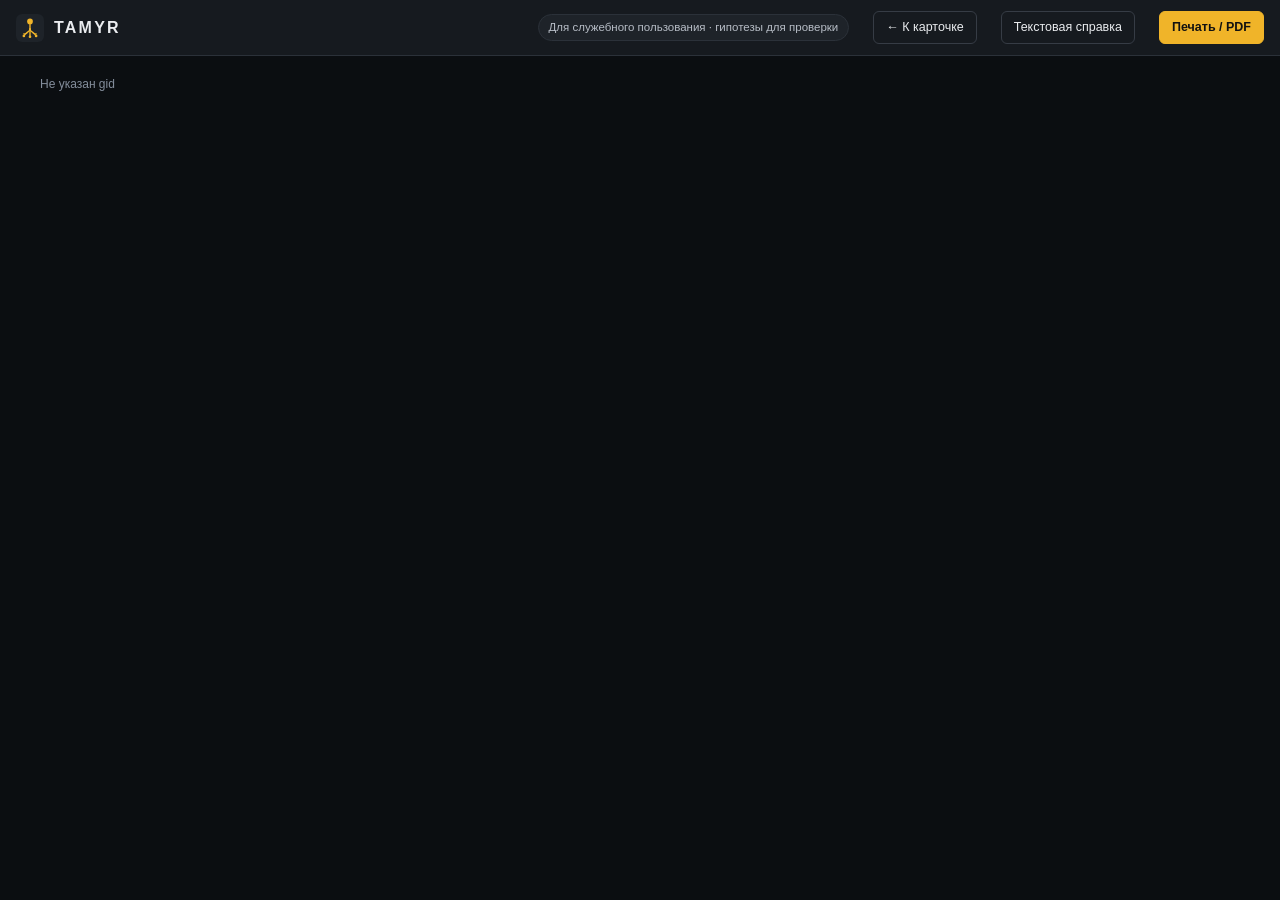
<file: frontend/dossier.html>
<!doctype html>
<html lang="ru">
<head>
<meta charset="utf-8">
<meta name="viewport" content="width=device-width, initial-scale=1">
<title>Досье клиента — Tamyr</title>
<link rel="icon" href="logo.svg">
<link rel="stylesheet" href="style.css">
<style>
  body { display: block; overflow: auto; }
  .d-top { position: sticky; top: 0; z-index: 10; }
  .wrap { max-width: 1240px; margin: 0 auto; padding: 20px 20px 60px; }
  .hero { display: grid; grid-template-columns: 1fr auto; gap: 20px; align-items: end; padding-bottom: 18px; border-bottom: 1px solid var(--line); }
  .hero .kicker { color: var(--muted); font-size: 12px; text-transform: uppercase; letter-spacing: .08em; }
  .hero h1 { font: 700 26px var(--mono); margin: 6px 0 10px; letter-spacing: .02em; }
  .hero .tags { display: flex; gap: 6px; flex-wrap: wrap; }
  .hero .evid { color: var(--ink-2); margin-top: 12px; max-width: 760px; font-size: 13.5px; }
  .prio { text-align: right; }
  .prio .big { font: 700 44px var(--mono); color: var(--accent); line-height: 1; }
  .prio small { display: block; color: var(--muted); margin-top: 6px; }
  .kpis { display: grid; grid-template-columns: repeat(6, 1fr); gap: 1px; background: var(--line); border: 1px solid var(--line); border-radius: 8px; overflow: hidden; margin: 18px 0; }
  .kpi { background: var(--panel); padding: 12px 14px; }
  .kpi small { color: var(--muted); font-size: 11.5px; display: block; }
  .kpi b { font: 600 19px var(--mono); display: block; margin-top: 4px; font-variant-numeric: tabular-nums; }
  .kpi i { font-style: normal; font-size: 11.5px; color: var(--muted); }
  .grid { display: grid; grid-template-columns: repeat(12, 1fr); gap: 14px; }
  .box { background: var(--panel); border: 1px solid var(--line); border-radius: 8px; padding: 14px 16px; min-width: 0; }
  .box h2 { font-size: 13px; margin: 0 0 2px; font-weight: 600; }
  .box .sub { color: var(--muted); font-size: 12px; margin-bottom: 10px; }
  .c12 { grid-column: span 12; } .c8 { grid-column: span 8; } .c7 { grid-column: span 7; } .c6 { grid-column: span 6; }
  .c5 { grid-column: span 5; } .c4 { grid-column: span 4; }
  svg text { font-family: var(--font); }
  svg .lbl { fill: var(--ink-2); font-size: 11px; }
  svg .val { fill: var(--ink); font: 11px var(--mono); }
  svg .mut { fill: var(--muted); font-size: 10.5px; }
  svg .axis { stroke: var(--line-2); }
  svg .gl { stroke: var(--line); }
  [data-tip] { cursor: default; }
  .lg { display: flex; gap: 14px; font-size: 11.5px; color: var(--ink-2); margin: 4px 0 8px; flex-wrap: wrap; }
  .lg span { display: flex; align-items: center; gap: 6px; }
  .lg i { width: 10px; height: 10px; border-radius: 2px; display: inline-block; }
  .signals { display: grid; grid-template-columns: repeat(3, 1fr); gap: 8px; }
  .sig { border: 1px solid var(--line); border-radius: 6px; padding: 10px; background: var(--panel-2); }
  .sig.on { border-color: rgba(240,180,41,.55); background: rgba(240,180,41,.06); }
  .sig .h { display: flex; justify-content: space-between; font-size: 12px; color: var(--ink-2); }
  .sig .h em { font-style: normal; font: 600 10px var(--mono); padding: 1px 5px; border-radius: 3px; background: var(--panel-3); color: var(--muted); }
  .sig.on .h em { background: var(--accent); color: #111; }
  .sig b { display: block; font: 600 15px var(--mono); margin-top: 6px; }
  .sig small { color: var(--muted); font-size: 11px; }
  .ladder { display: flex; align-items: center; gap: 0; margin: 10px 0 6px; }
  .ladder .st { flex: 1; text-align: center; font-size: 11px; color: var(--muted); position: relative; padding-top: 22px; }
  .ladder .st::before { content: ""; position: absolute; top: 8px; left: 0; right: 0; height: 2px; background: var(--line-2); }
  .ladder .st::after { content: ""; position: absolute; top: 3px; left: calc(50% - 6px); width: 12px; height: 12px; border-radius: 50%; background: var(--panel-3); border: 2px solid var(--line-2); }
  .ladder .st.me::after { background: var(--accent); border-color: var(--accent); box-shadow: 0 0 0 4px rgba(240,180,41,.2); }
  .ladder .st.me { color: var(--ink); font-weight: 600; }
  ul.recs { margin: 0; padding-left: 18px; color: var(--ink-2); }
  ul.recs li { margin-bottom: 6px; }
  .mono { font-family: var(--mono); }
  .disc { color: var(--muted); font-size: 11.5px; margin-top: 18px; border-top: 1px solid var(--line); padding-top: 10px; }
  @media (max-width: 900px) { .kpis { grid-template-columns: repeat(2, 1fr); } .grid > * { grid-column: span 12 !important; } .signals { grid-template-columns: repeat(2, 1fr); } }
  @media (max-width: 640px) {
    .topbar .chip { display: none; }
    .topbar { gap: 8px; }
    .topbar .btn { padding: 5px 9px; font-size: 12px; }
    .brand .sub { display: none; }
    .wrap { padding: 14px 12px 40px; }
    .hero { grid-template-columns: 1fr; }
    .hero h1 { font-size: 18px; word-break: break-all; }
    .prio { text-align: left; }
    .prio .big { font-size: 34px; }
    .kpi b { font-size: 16px; }
    .box { overflow-x: auto; padding: 12px; }
    .box.c12 svg, .box.c8 svg, .box.c7 svg { min-width: 680px; }   /* широкие диаграммы — горизонтальная прокрутка */
    .signals { grid-template-columns: 1fr 1fr !important; }
  }
  @media print {
    :root { --bg: #fff; --panel: #fff; --panel-2: #f6f7f9; --panel-3: #eceef2; --line: #dfe2e7; --line-2: #c9ced6; --ink: #111; --ink-2: #333; --muted: #666; --dim: #888; }
    body { -webkit-print-color-adjust: exact; print-color-adjust: exact; }
    .topbar .btn, .d-top .search { display: none; }
    .box { break-inside: avoid; }
    .wrap { padding: 0; }
    .kpis { grid-template-columns: repeat(3, 1fr) !important; }
    .signals { grid-template-columns: repeat(2, 1fr) !important; }
  }
</style>
</head>
<body>
<header class="topbar d-top">
  <a class="brand" href="/"><img src="logo.svg" alt="" width="28" height="28"><span class="word">TAMYR</span><span class="sub">Досье клиента</span></a>
  <span class="chip" style="margin-left:auto">Для служебного пользования · гипотезы для проверки</span>
  <a class="btn ghost" id="to-card" href="/">← К карточке</a>
  <a class="btn ghost" id="to-report" href="#">Текстовая справка</a>
  <button class="btn accent" id="btn-print">Печать / PDF</button>
</header>
<div class="wrap" id="root"><div class="note">Загрузка…</div></div>
<div id="tip" class="tip hidden"></div>
<script src="net.js"></script>
<script src="dossier.js"></script>
</body>
</html>
</file>
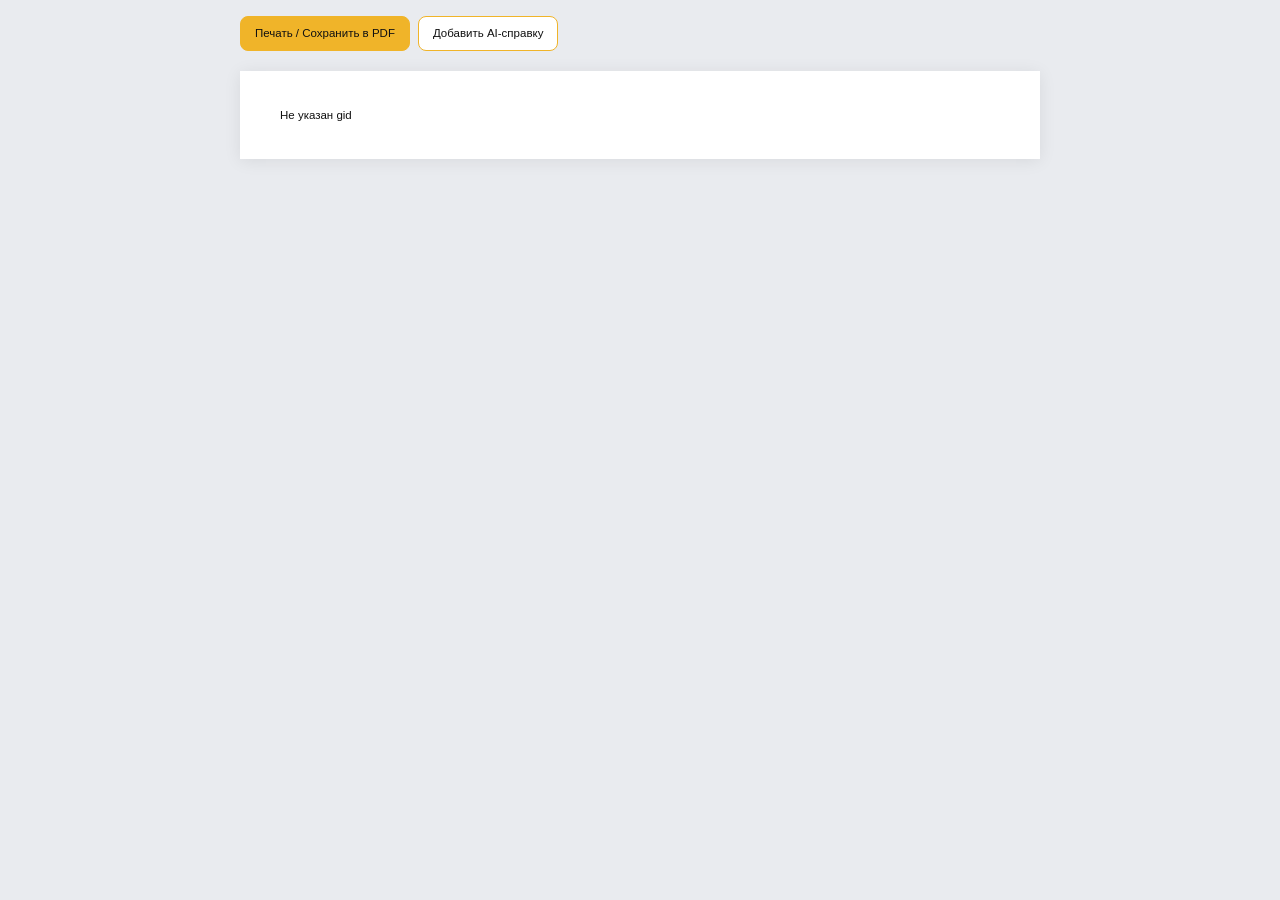
<file: frontend/report.html>
<!doctype html>
<html lang="ru">
<head>
<meta charset="utf-8">
<title>Справка — Tamyr</title>
<style>
  @page { size: A4; margin: 16mm 14mm; }
  * { box-sizing: border-box; }
  body { font: 11.5px/1.45 -apple-system, "Segoe UI", Roboto, Arial, sans-serif; color: #111; margin: 0; background: #e9ebef; }
  .sheet { max-width: 800px; margin: 20px auto; background: #fff; padding: 36px 40px; box-shadow: 0 2px 16px rgba(0,0,0,.08); }
  .bar { max-width: 800px; margin: 16px auto 0; display: flex; gap: 8px; }
  .bar button { font: inherit; padding: 8px 14px; border-radius: 8px; border: 1px solid #F0B429; background: #F0B429; color: #111; cursor: pointer; }
  .bar button.ghost { background: #fff; color: #111; }
  .bar span { color: #666; align-self: center; }
  .stamp { display: flex; justify-content: space-between; font-size: 10px; color: #555; text-transform: uppercase; letter-spacing: .06em; border-bottom: 2px solid #111; padding-bottom: 6px; }
  h1 { font-size: 18px; margin: 14px 0 2px; }
  .gid { font-family: ui-monospace, Menlo, Consolas, monospace; font-size: 13px; }
  .disclaimer { background: #fff7e6; border-left: 3px solid #b54708; padding: 7px 10px; margin: 12px 0; font-size: 10.5px; }
  h2 { font-size: 12.5px; margin: 18px 0 6px; padding-bottom: 3px; border-bottom: 1px solid #ccc; }
  table { width: 100%; border-collapse: collapse; font-size: 10.5px; }
  th, td { border: 1px solid #d0d4da; padding: 3px 6px; text-align: left; vertical-align: top; }
  th { background: #f2f4f7; font-weight: 600; }
  td.n, th.n { text-align: right; font-variant-numeric: tabular-nums; white-space: nowrap; }
  .mono { font-family: ui-monospace, Menlo, Consolas, monospace; }
  .kv { display: grid; grid-template-columns: repeat(3, 1fr); gap: 0; border: 1px solid #d0d4da; }
  .kv div { padding: 5px 8px; border-right: 1px solid #d0d4da; border-bottom: 1px solid #d0d4da; }
  .kv small { display: block; color: #666; font-size: 9.5px; }
  .kv b { font-variant-numeric: tabular-nums; }
  .role { font-size: 13px; font-weight: 700; }
  ul { margin: 4px 0; padding-left: 18px; }
  .ai { white-space: pre-wrap; background: #f4f6fb; padding: 8px 10px; border-radius: 4px; }
  .sign { margin-top: 24px; font-size: 10px; color: #555; border-top: 1px solid #ccc; padding-top: 6px; }
  @media print {
    body { background: #fff; }
    .bar { display: none; }
    .sheet { box-shadow: none; margin: 0; padding: 0; max-width: none; }
    h2 { break-after: avoid; }
    tr { break-inside: avoid; }
  }
</style>
</head>
<body>
<div class="bar">
  <button id="btn-print">Печать / Сохранить в PDF</button>
  <button class="ghost" id="btn-ai">Добавить AI-справку</button>
  <span id="status"></span>
</div>
<div class="sheet" id="doc">Загрузка…</div>

<script src="net.js"></script>
<script src="report.js"></script>
</body>
</html>
</file>
<file: frontend/style.css>
/* Tamyr — тёмная «торговая» тема: плотные таблицы, моноширинные цифры, один янтарный акцент. */
:root {
  --bg: #0B0E11; --panel: #161A1F; --panel-2: #1E2329; --panel-3: #262B33;
  --line: #2B3139; --line-2: #363C45;
  --ink: #EAECEF; --ink-2: #B7BDC6; --muted: #848E9C; --dim: #5E6673;
  --accent: #F0B429; --accent-soft: rgba(240, 180, 41, .12);
  --in: #2EBD85; --out: #F6465D; --warn: #E8A13A;
  --r: 6px;
  --font: "Inter", -apple-system, BlinkMacSystemFont, "Segoe UI", Roboto, "Helvetica Neue", Arial, sans-serif;
  --mono: "JetBrains Mono", "SF Mono", ui-monospace, Menlo, Consolas, monospace;
  color-scheme: dark;
}
* { box-sizing: border-box; }
html, body { height: 100%; margin: 0; }
body { font: 13px/1.45 var(--font); background: var(--bg); color: var(--ink); display: flex; flex-direction: column; -webkit-font-smoothing: antialiased; }
button { font: inherit; color: inherit; cursor: pointer; }
input { font: inherit; color: var(--ink); }
a { color: var(--accent); }
::selection { background: var(--accent); color: #111; }
::-webkit-scrollbar { width: 8px; height: 8px; }
::-webkit-scrollbar-thumb { background: var(--line-2); border-radius: 8px; }
::-webkit-scrollbar-track { background: transparent; }
.num, .gid, .score, .amt { font-family: var(--mono); font-variant-numeric: tabular-nums; }
.hidden { display: none !important; }

/* ---------- верхняя панель ---------- */
.topbar { display: flex; align-items: center; gap: 24px; height: 56px; padding: 0 16px; background: var(--panel); border-bottom: 1px solid var(--line); }
.brand { display: flex; align-items: center; gap: 10px; text-decoration: none; color: var(--ink); white-space: nowrap; }
.brand .word { font-weight: 800; letter-spacing: .14em; font-size: 16px; }
.brand .sub { color: var(--muted); font-size: 12px; padding-left: 10px; border-left: 1px solid var(--line-2); }
.search { position: relative; flex: 0 1 420px; margin-left: auto; display: flex; align-items: center; gap: 8px;
          background: var(--panel-2); border: 1px solid var(--line); border-radius: var(--r); padding: 0 10px; color: var(--muted); }
.search:focus-within { border-color: var(--accent); }
.search input { flex: 1; background: none; border: 0; outline: 0; height: 34px; font-family: var(--mono); font-size: 12.5px; }
.search input::placeholder { font-family: var(--font); color: var(--dim); }
kbd { font: 11px var(--mono); color: var(--dim); border: 1px solid var(--line-2); border-radius: 4px; padding: 0 5px; }
.dropdown { position: absolute; top: 40px; left: 0; right: 0; background: var(--panel-2); border: 1px solid var(--line-2);
            border-radius: var(--r); box-shadow: 0 12px 32px rgba(0,0,0,.5); z-index: 30; max-height: 380px; overflow: auto; }
.dropdown div { padding: 8px 12px; cursor: pointer; display: flex; justify-content: space-between; gap: 8px; color: var(--ink); }
.dropdown div:hover { background: var(--panel-3); }
.top-right { display: flex; gap: 8px; }
.chip { font-size: 11.5px; color: var(--ink-2); background: var(--panel-2); border: 1px solid var(--line); border-radius: 999px; padding: 4px 10px; white-space: nowrap; }
.chip .dot { display: inline-block; width: 6px; height: 6px; border-radius: 50%; background: var(--in); margin-right: 6px; vertical-align: 1px; }

/* ---------- тикер ---------- */
.ticker { display: flex; background: var(--bg); border-bottom: 1px solid var(--line); overflow-x: auto; }
.ticker .t { padding: 8px 18px; border-right: 1px solid var(--line); white-space: nowrap; }
.ticker .t small { display: block; color: var(--muted); font-size: 11px; }
.ticker .t b { font: 600 14px var(--mono); font-variant-numeric: tabular-nums; }
.ticker .t b.acc { color: var(--accent); }
.ticker .t i { font-style: normal; font-size: 11px; color: var(--muted); margin-left: 6px; }

/* ---------- раскладка ---------- */
main { flex: 1; display: grid; grid-template-columns: 340px 1fr 380px; gap: 1px; background: var(--line); min-height: 0; }
.panel { background: var(--panel); min-height: 0; }
aside { overflow: auto; }
aside.left { display: flex; flex-direction: column; }
aside.right { padding: 16px; }
.center { position: relative; display: flex; flex-direction: column; min-height: 0; background: var(--bg); }
#cy { flex: 1; min-height: 0; }
.tabs { display: flex; gap: 18px; padding: 0 14px; border-bottom: 1px solid var(--line); position: sticky; top: 0; background: var(--panel); z-index: 2; }
.tabs button { padding: 12px 0; border: 0; background: none; color: var(--muted); border-bottom: 2px solid transparent; font-weight: 500; }
.tabs button:hover { color: var(--ink); }
.tabs button.active { color: var(--ink); border-bottom-color: var(--accent); }
.tab { display: none; padding: 10px 12px; flex: 1; min-height: 0; }
.tab.active { display: flex; flex-direction: column; gap: 8px; }
.filters { display: flex; gap: 14px; align-items: center; flex-wrap: wrap; }
.chk { color: var(--muted); display: flex; gap: 6px; align-items: center; font-size: 12px; cursor: pointer; }
.chk input { accent-color: var(--accent); }
.note { color: var(--muted); font-size: 12px; }

/* ---------- списки (watchlist) ---------- */
.list-head { display: grid; grid-template-columns: 26px 1fr 70px; font-size: 11px; color: var(--dim); padding: 0 8px; text-transform: uppercase; letter-spacing: .04em; }
.list-head span:last-child { text-align: right; }
.list { list-style: none; margin: 0; padding: 0; display: flex; flex-direction: column; }
.item { padding: 9px 8px; border-bottom: 1px solid var(--line); cursor: pointer; position: relative; }
.item:hover { background: var(--panel-2); }
.item.sel { background: var(--panel-2); box-shadow: inset 2px 0 0 var(--accent); }
.item .row { display: flex; align-items: center; gap: 8px; }
.item .rank { color: var(--dim); font: 12px var(--mono); width: 18px; }
.item .gid { font-size: 12.5px; color: var(--ink); }
.item .score { margin-left: auto; font-weight: 600; font-size: 13px; }
.item .why { color: var(--muted); font-size: 11.5px; margin-top: 4px; padding-left: 26px; display: -webkit-box; -webkit-line-clamp: 2; -webkit-box-orient: vertical; overflow: hidden; }
.item .pbar { margin-left: auto; width: 44px; height: 3px; background: var(--line); border-radius: 2px; }
.item .pbar + .score { margin-left: 0; }
.item .pbar i { display: block; height: 100%; background: var(--accent); border-radius: 2px; }
.badge { display: inline-flex; align-items: center; padding: 1px 7px; border-radius: 4px; font-size: 11px; font-weight: 600; white-space: nowrap; line-height: 18px; }
.badge.seed { color: var(--ink-2); border: 1px solid var(--line-2); background: transparent; }
.mk { font: 600 10.5px var(--mono); padding: 1px 5px; border-radius: 3px; }
.mk.confirmed { color: var(--in); background: rgba(46,189,133,.12); }
.mk.review { color: var(--accent); background: var(--accent-soft); }
.mk.rejected { color: var(--muted); background: var(--panel-3); }

/* ---------- панель инструментов ---------- */
.toolbar { display: flex; gap: 8px; padding: 8px 12px; align-items: center; border-bottom: 1px solid var(--line); background: var(--panel); flex-wrap: wrap; }
.toolbar .sep { flex: 1; }
.seg { display: inline-flex; background: var(--panel-2); border-radius: var(--r); padding: 2px; }
.seg button { border: 0; background: none; padding: 5px 11px; color: var(--muted); border-radius: 4px; font-size: 12.5px; }
.seg button:hover { color: var(--ink); }
.seg button.active { background: var(--panel-3); color: var(--ink); }
.hint-bar { padding: 6px 12px; font-size: 12px; color: var(--muted); border-bottom: 1px solid var(--line); background: var(--bg); min-height: 29px; }
.legend { position: absolute; left: 12px; bottom: 12px; background: rgba(22,26,31,.92); border: 1px solid var(--line);
          border-radius: var(--r); padding: 8px 10px; display: flex; flex-direction: column; gap: 4px; font-size: 11.5px; color: var(--ink-2); }
.legend span { display: flex; align-items: center; gap: 7px; }
.legend i { width: 9px; height: 9px; border-radius: 2px; display: inline-block; }
.btn { border: 1px solid var(--line-2); background: var(--panel-3); color: var(--ink); border-radius: var(--r); padding: 6px 12px; font-weight: 500; font-size: 12.5px; }
.btn:hover { border-color: var(--muted); }
.btn.accent { background: var(--accent); border-color: var(--accent); color: #111; font-weight: 600; }
.btn.accent:hover { filter: brightness(1.08); }
.btn.ghost { background: transparent; }
.btn.sm { padding: 3px 9px; font-size: 12px; }
.btn.wide { width: 100%; }
.btn:disabled { opacity: .5; cursor: wait; }

/* ---------- карточка клиента ---------- */
.empty { color: var(--muted); text-align: center; margin-top: 35%; }
.empty img { opacity: .6; }
.card h2 { font: 600 15px var(--mono); margin: 0 0 8px; word-break: break-all; letter-spacing: .02em; }
.card .tags { display: flex; gap: 5px; flex-wrap: wrap; margin-bottom: 12px; }
.card .evidence { background: var(--panel-2); border-left: 2px solid var(--accent); padding: 9px 11px; border-radius: 0 var(--r) var(--r) 0; margin: 8px 0 10px; color: var(--ink-2); }
.card .caveat { color: var(--warn); font-size: 12px; margin: 0 0 6px; }
.card .caveat.anom { color: #FF9F6B; }
.metrics { display: grid; grid-template-columns: 1fr 1fr; gap: 1px; background: var(--line); border: 1px solid var(--line); border-radius: var(--r); overflow: hidden; margin-bottom: 12px; }
.metrics div { background: var(--panel); padding: 7px 9px; }
.metrics small { display: block; color: var(--muted); font-size: 11px; }
.metrics b { font: 600 13px var(--mono); font-variant-numeric: tabular-nums; }
.card h3 { font-size: 11px; text-transform: uppercase; letter-spacing: .06em; color: var(--muted); margin: 16px 0 7px; font-weight: 600; }
.actions { display: flex; gap: 6px; flex-wrap: wrap; }
.flows { display: flex; flex-direction: column; }
.flow { display: flex; gap: 7px; align-items: center; padding: 5px 4px; border-bottom: 1px solid var(--line); cursor: pointer; }
.flow:hover { background: var(--panel-2); }
.flow .dir { font: 11px var(--mono); width: 12px; }
.flow .dir.in { color: var(--in); } .flow .dir.out { color: var(--out); }
.flow .gid { font-size: 12px; }
.flow .amt { margin-left: auto; font-size: 12px; }
.bars { display: flex; align-items: flex-end; gap: 2px; height: 48px; margin-top: 4px; }
.bars div { flex: 1; border-radius: 2px 2px 0 0; min-height: 1px; }
.ai { background: var(--panel-2); border: 1px solid var(--line); border-radius: var(--r); padding: 10px; white-space: pre-wrap; margin-top: 8px; color: var(--ink-2); }
.cyc { font: 11.5px var(--mono); background: var(--panel-2); border-radius: 4px; padding: 6px 8px; margin-bottom: 4px; word-break: break-all; color: var(--ink-2); }
.cyc a, .msg a, .ai a { color: var(--accent); cursor: pointer; text-decoration: none; }
.stab { font-size: 12px; margin: 0 0 6px; color: var(--ink-2); }
.stab b { font-family: var(--mono); }
.decomp { display: flex; flex-direction: column; gap: 6px; margin: 4px 0 12px; }
.decomp .r { display: grid; grid-template-columns: 124px 1fr 40px; gap: 8px; align-items: center; font-size: 12px; color: var(--ink-2); }
.decomp .t { height: 6px; background: var(--panel-3); border-radius: 3px; overflow: hidden; }
.decomp .t i { display: block; height: 100%; border-radius: 3px; }
.decomp .v { text-align: right; font: 12px var(--mono); color: var(--ink); }
.markbox { background: var(--panel-2); border: 1px solid var(--line); border-radius: var(--r); padding: 10px; margin: 12px 0; display: flex; flex-direction: column; gap: 8px; }
.markbox .row { display: flex; gap: 6px; flex-wrap: wrap; align-items: center; }
.markbox .lbl { font-size: 11px; text-transform: uppercase; letter-spacing: .06em; color: var(--muted); width: 100%; }
.markbox button { font-size: 12px; padding: 4px 10px; border-radius: 4px; border: 1px solid var(--line-2); background: var(--panel); color: var(--ink-2); }
.markbox button.on.confirmed { background: rgba(46,189,133,.15); color: var(--in); border-color: var(--in); }
.markbox button.on.review { background: var(--accent-soft); color: var(--accent); border-color: var(--accent); }
.markbox button.on.rejected { background: var(--panel-3); color: var(--ink); border-color: var(--muted); }
.markbox input { padding: 6px 9px; border: 1px solid var(--line-2); border-radius: 4px; background: var(--panel); outline: 0; }
.markbox input:focus { border-color: var(--accent); }

/* ---------- чат ---------- */
.chat-log { flex: 1; overflow: auto; display: flex; flex-direction: column; gap: 8px; min-height: 200px; }
.msg { padding: 9px 11px; border-radius: var(--r); max-width: 95%; white-space: pre-wrap; font-size: 12.5px; }
.msg.user { background: var(--accent); color: #111; align-self: flex-end; }
.msg.bot { background: var(--panel-2); color: var(--ink-2); border: 1px solid var(--line); }
.msg .trace { color: var(--dim); font: 10.5px var(--mono); margin-top: 6px; }
.chat-form { display: flex; gap: 6px; }
.chat-form input { flex: 1; padding: 7px 10px; border: 1px solid var(--line-2); border-radius: var(--r); background: var(--panel-2); outline: 0; }
.chat-form input:focus { border-color: var(--accent); }
.res { background: var(--panel-2); border: 1px solid var(--line); border-radius: var(--r); padding: 10px; font-size: 12px; color: var(--ink-2); }
.res b { font-family: var(--mono); color: var(--ink); }
.req { font-size: 10.5px; font-weight: 600; color: var(--accent); text-transform: uppercase; letter-spacing: .04em; }

/* ---------- проигрыватель ---------- */
.player { position: absolute; left: 50%; transform: translateX(-50%); bottom: 14px; background: var(--panel-2); border: 1px solid var(--line-2);
          border-radius: 8px; padding: 8px 12px; display: flex; gap: 12px; align-items: center; box-shadow: 0 10px 30px rgba(0,0,0,.5); z-index: 5; }
.player input[type=range] { width: 260px; accent-color: var(--accent); }
.player #pl-label { min-width: 72px; font-family: var(--mono); }

/* ---------- санкей ---------- */
.sankey { position: absolute; inset: 84px 0 0 0; background: var(--bg); z-index: 4; overflow: auto; }
.sankey svg { display: block; }
.sankey text { fill: var(--ink-2); font-size: 11px; font-family: var(--font); }
.sankey .muted { fill: var(--muted); }
.sankey path:hover { opacity: .8 !important; }

/* ---------- лаборатория порогов ---------- */
.lab { position: absolute; top: 84px; right: 0; bottom: 0; width: 420px; background: var(--panel); border-left: 1px solid var(--line);
       z-index: 6; display: flex; flex-direction: column; box-shadow: -12px 0 30px rgba(0,0,0,.4); }
.lab-head { display: flex; align-items: center; gap: 8px; padding: 12px 14px; border-bottom: 1px solid var(--line); flex-wrap: wrap; }
.lab-head b { font-size: 14px; }
.lab-head .note { flex-basis: 100%; order: 3; }
.lab-head .btn:first-of-type { margin-left: auto; }
.lab-knobs { padding: 10px 14px; display: flex; flex-direction: column; gap: 10px; border-bottom: 1px solid var(--line); }
.knob label { display: flex; justify-content: space-between; font-size: 12px; color: var(--ink-2); }
.knob label b { font-family: var(--mono); color: var(--ink); }
.knob label b.chg { color: var(--accent); }
.knob input { width: 100%; accent-color: var(--accent); }
.lab-result { padding: 12px 14px; overflow: auto; flex: 1; }
.cmp { display: grid; grid-template-columns: 112px 1fr 76px; gap: 8px; align-items: center; font-size: 12px; margin-bottom: 6px; }
.cmp .tr { position: relative; height: 12px; }
.cmp .tr i { position: absolute; left: 0; height: 5px; border-radius: 3px; }
.cmp .tr i.b { top: 0; background: var(--line-2); }
.cmp .tr i.n { top: 7px; }
.cmp .v { text-align: right; font: 12px var(--mono); }
.cmp .v .up { color: var(--in); } .cmp .v .dn { color: var(--out); }
.trans { font: 12px var(--mono); color: var(--ink-2); padding: 4px 0; border-bottom: 1px solid var(--line); display: flex; gap: 8px; cursor: pointer; }
.trans b { margin-left: auto; color: var(--ink); }

/* ---------- подсказка ---------- */
.tip { position: fixed; z-index: 50; pointer-events: none; background: var(--panel-3); border: 1px solid var(--line-2); color: var(--ink);
       padding: 6px 9px; border-radius: 5px; font-size: 12px; box-shadow: 0 6px 18px rgba(0,0,0,.5); max-width: 280px; }

/* вкладки статусов проверки */
.status-tabs { display: flex; flex-wrap: wrap; gap: 4px; }
.status-tabs button { border: 1px solid var(--line); background: var(--panel-2); color: var(--muted); border-radius: 999px; padding: 3px 10px; font-size: 12px; display: inline-flex; gap: 6px; align-items: center; }
.status-tabs button:hover { color: var(--ink); border-color: var(--line-2); }
.status-tabs button span { font: 600 11px var(--mono); color: var(--dim); }
.status-tabs button.active { background: var(--accent-soft); border-color: var(--accent); color: var(--accent); }
.status-tabs button.active span { color: var(--accent); }
.status-tabs button[data-st=confirmed].active { background: rgba(46,189,133,.12); border-color: var(--in); color: var(--in); }
.status-tabs button[data-st=confirmed].active span { color: var(--in); }
.status-tabs button[data-st=rejected].active { background: var(--panel-3); border-color: var(--muted); color: var(--ink); }
.empty-list { color: var(--muted); font-size: 12px; padding: 18px 8px; text-align: center; }

/* безопасность: аналитик, целостность, журнал, токен */
.chip.analyst { display: inline-flex; align-items: center; gap: 6px; color: var(--muted); }
.chip.analyst input { background: none; border: 0; outline: 0; color: var(--ink); width: 110px; font-size: 12px; }
.chip.ok { color: var(--in); border-color: rgba(46,189,133,.4); }
.chip.bad { color: var(--out); border-color: rgba(246,70,93,.5); }
.tabs { gap: 14px; }
.aud { padding: 7px 4px; border-bottom: 1px solid var(--line); font-size: 12px; }
.aud .h { display: flex; gap: 8px; color: var(--ink-2); }
.aud .h b { color: var(--ink); font-weight: 600; }
.aud .h .ts { margin-left: auto; color: var(--dim); font: 11px var(--mono); }
.aud .d { color: var(--muted); font-size: 11.5px; margin-top: 2px; word-break: break-word; }
.aud .hash { font: 10px var(--mono); color: var(--dim); }
.token-box { position: fixed; inset: 0; background: rgba(0,0,0,.6); z-index: 100; display: flex; align-items: center; justify-content: center; }
.token-box form { background: var(--panel); border: 1px solid var(--line-2); border-radius: 8px; padding: 20px; display: flex; flex-direction: column; gap: 10px; width: 320px; }
.token-box input { padding: 8px 10px; background: var(--panel-2); border: 1px solid var(--line-2); border-radius: 6px; outline: 0; }
/* 5 вкладок в левой панели: без горизонтального сдвига колонки */
aside.left { overflow-x: hidden; }
.tabs { gap: 10px; padding: 0 10px; overflow-x: auto; scrollbar-width: none; }
.tabs::-webkit-scrollbar { display: none; }
.tabs button { font-size: 12px; white-space: nowrap; }

/* =================== АДАПТИВ =================== */
.mobile-nav, .card-close, .drawer-backdrop { display: none; }

/* ноутбук */
@media (max-width: 1280px) {
  main { grid-template-columns: 300px 1fr 340px; }
  .brand .sub { display: none; }
  .chip.period { display: none; }
}

/* планшет: карточка клиента — выезжающая панель справа */
@media (max-width: 1100px) {
  main { grid-template-columns: 300px 1fr; }
  aside.right { position: fixed; top: 0; right: 0; bottom: 0; width: min(420px, 92vw); z-index: 40;
                transform: translateX(100%); transition: transform .22s ease; box-shadow: -16px 0 40px rgba(0,0,0,.5); }
  main.card-open aside.right { transform: none; }
  main.card-open ~ .drawer-backdrop { display: block; position: fixed; inset: 0; background: rgba(0,0,0,.45); z-index: 39; }
  .card-close { display: inline-flex; float: right; margin: -4px -4px 0 8px; }
  #storage { display: none; }
  .lab { width: min(420px, 100%); }
  .toolbar .btn { padding: 5px 9px; }
}

/* телефон: одна колонка и нижняя навигация */
@media (max-width: 760px) {
  body { height: 100dvh; }
  .topbar { flex-wrap: wrap; height: auto; gap: 8px; padding: 8px 12px; }
  .brand .word { font-size: 15px; }
  .search { order: 3; flex: 1 1 100%; margin: 0; }
  .top-right { margin-left: auto; }
  .chip.analyst input { width: 80px; }
  #integrity { max-width: 120px; overflow: hidden; text-overflow: ellipsis; }
  .ticker .t { padding: 6px 12px; }
  .ticker .t b { font-size: 13px; }
  main { grid-template-columns: 1fr; padding-bottom: 60px; }
  main > aside.left, main > .center { display: none; }
  main.view-list > aside.left { display: flex; }
  main.view-graph > .center { display: flex; }
  main.view-card > aside.right { transform: none; }
  aside.right { position: static; width: auto; transform: none !important; box-shadow: none; display: none; }
  main.view-card > aside.right { display: block; }
  main.card-open ~ .drawer-backdrop { display: none; }
  .card-close { display: none; }
  .mobile-nav { display: flex; position: fixed; left: 0; right: 0; bottom: 0; height: 60px; z-index: 45;
                background: var(--panel); border-top: 1px solid var(--line); padding-bottom: env(safe-area-inset-bottom); }
  .mobile-nav button { flex: 1; border: 0; background: none; color: var(--muted); display: flex; flex-direction: column;
                       align-items: center; justify-content: center; gap: 3px; font-size: 11px; }
  .mobile-nav button.active { color: var(--accent); }
  .toolbar { gap: 6px; padding: 6px 8px; overflow-x: auto; flex-wrap: nowrap; }
  .toolbar .sep { display: none; }
  .seg button { padding: 5px 8px; font-size: 12px; white-space: nowrap; }
  .toolbar .btn { white-space: nowrap; }
  .hint-bar { font-size: 11px; }
  .legend { display: none; }
  .lab { top: 0; width: 100%; position: fixed; bottom: 60px; z-index: 44; }
  .sankey { inset: 84px 0 0 0; }
  .player { left: 8px; right: 8px; transform: none; bottom: 70px; flex-wrap: wrap; gap: 8px; }
  .player input[type=range] { width: 100%; order: 5; }
  .metrics { grid-template-columns: 1fr 1fr; }
  .decomp .r { grid-template-columns: 104px 1fr 36px; }
  .item .why { -webkit-line-clamp: 3; }
  .tip { display: none; }
}
.item .gid { white-space: nowrap; }
@media (max-width: 1100px) and (min-width: 761px) { .item .pbar { display: none; } }

/* =================== УДОБСТВО =================== */
/* шапка карточки: gid, копирование, действия — закреплены при прокрутке */
.card-sticky { position: sticky; top: -16px; z-index: 6; background: var(--panel); margin: -16px -16px 12px; padding: 12px 16px 10px; border-bottom: 1px solid var(--line); }
.card-head { display: flex; align-items: flex-start; gap: 8px; margin-bottom: 10px; }
.card-id { flex: 1; min-width: 0; display: flex; flex-wrap: wrap; align-items: center; gap: 6px; }
.card-id .num { font-size: 13.5px; font-weight: 600; word-break: break-all; letter-spacing: .02em; margin-right: 2px; }
.icon-btn { border: 1px solid var(--line-2); background: transparent; color: var(--muted); border-radius: 4px; padding: 1px 7px; font-size: 11px; }
.icon-btn:hover { color: var(--ink); border-color: var(--muted); }
.card-head .card-close { float: none; margin: 0; }
.card-actions { display: grid; grid-template-columns: repeat(4, auto); gap: 6px; justify-content: start; }
.card-actions .btn { padding: 6px 10px; }
.card-hero { display: grid; grid-template-columns: repeat(3, 1fr); gap: 1px; background: var(--line); border: 1px solid var(--line); border-radius: var(--r); overflow: hidden; margin-bottom: 12px; }
.card-hero > div { background: var(--panel-2); padding: 9px 10px; }
.card-hero .big { font: 700 22px var(--mono); line-height: 1.1; color: var(--accent); }
.card-hero > div:last-child .big { color: var(--ink); }
.card-hero small { color: var(--muted); font-size: 11px; }
.term { text-decoration: underline dotted var(--dim); text-underline-offset: 3px; cursor: help; }
details.more { margin: -4px 0 8px; }
details.more summary { cursor: pointer; color: var(--muted); font-size: 12px; padding: 4px 0 8px; list-style: none; }
details.more summary::-webkit-details-marker { display: none; }
details.more summary::before { content: "▸ "; }
details.more[open] summary::before { content: "▾ "; }
details.more summary:hover { color: var(--ink); }
.card.loading { opacity: .45; transition: opacity .15s; pointer-events: none; }

/* пустая карточка — с чего начать */
.start { padding: 8px 4px; color: var(--ink-2); }
.start img { opacity: .8; }
.start h2 { font-size: 16px; margin: 10px 0 10px; color: var(--ink); }
.start ol { padding-left: 18px; margin: 0 0 14px; }
.start li { margin-bottom: 10px; line-height: 1.5; }
.start li b { color: var(--ink); }
.start-actions { display: flex; gap: 8px; flex-wrap: wrap; margin-bottom: 14px; }
kbd { font: 11px var(--mono); background: var(--panel-3); border: 1px solid var(--line-2); border-bottom-width: 2px; border-radius: 4px; padding: 0 5px; color: var(--ink-2); margin: 0 1px; }

/* уведомления */
.toasts { position: fixed; right: 16px; bottom: 16px; z-index: 80; display: flex; flex-direction: column; gap: 8px; align-items: flex-end; pointer-events: none; }
.toast { pointer-events: auto; display: flex; align-items: center; gap: 12px; background: var(--panel-3); border: 1px solid var(--line-2); border-left: 3px solid var(--accent);
         color: var(--ink); padding: 9px 12px; border-radius: var(--r); box-shadow: 0 8px 24px rgba(0,0,0,.45); font-size: 12.5px; max-width: 380px;
         animation: toast-in .18s ease-out; transition: opacity .35s, transform .35s; }
.toast.ok { border-left-color: var(--in); }
.toast.bad { border-left-color: var(--out); }
.toast.out { opacity: 0; transform: translateY(6px); }
.toast button { border: 0; background: none; color: var(--accent); font-weight: 600; padding: 0; white-space: nowrap; }
@keyframes toast-in { from { opacity: 0; transform: translateY(8px); } }

/* справка */
.help-btn { width: 28px; height: 28px; border-radius: 50%; border: 1px solid var(--line-2); background: var(--panel-2); color: var(--ink-2); font-weight: 700; flex: none; }
.help-btn:hover { color: #111; background: var(--accent); border-color: var(--accent); }
.help { position: fixed; inset: 0; z-index: 70; background: rgba(0,0,0,.6); display: flex; align-items: center; justify-content: center; padding: 16px; }
.help-box { background: var(--panel); border: 1px solid var(--line-2); border-radius: 10px; width: min(820px, 100%); max-height: calc(100dvh - 32px); display: flex; flex-direction: column; box-shadow: 0 24px 60px rgba(0,0,0,.6); }
.help-head { display: flex; align-items: center; justify-content: space-between; padding: 14px 18px; border-bottom: 1px solid var(--line); font-size: 15px; }
.help-body { overflow: auto; padding: 6px 18px 18px; display: grid; grid-template-columns: 1fr 1fr; gap: 0 28px; color: var(--ink-2); line-height: 1.5; }
.help-body section:first-child, .help-body section:last-child { grid-column: 1 / -1; }
.help-body h3 { font-size: 11px; text-transform: uppercase; letter-spacing: .06em; color: var(--accent); margin: 16px 0 8px; }
.help-body ol, .help-body ul { padding-left: 18px; margin: 0; }
.help-body li { margin-bottom: 6px; }
.help-body b { color: var(--ink); }
.help-body code { font: 11.5px var(--mono); background: var(--panel-3); padding: 0 4px; border-radius: 3px; }
.roles-dl { display: grid; grid-template-columns: auto 1fr; gap: 5px 10px; margin: 0 0 8px; font-size: 12.5px; }
.roles-dl dt { display: flex; align-items: center; gap: 7px; color: var(--ink); white-space: nowrap; }
.roles-dl dt i { width: 9px; height: 9px; border-radius: 2px; }
.roles-dl dd { margin: 0; }
.keys { display: flex; flex-wrap: wrap; gap: 8px 18px; font-size: 12.5px; }
#help-lab { margin-top: 10px; }

/* подсказки-вопросы ассистенту */
.chat-chips { display: flex; flex-wrap: wrap; gap: 6px; padding: 8px 0; }
.qchip { border: 1px solid var(--line-2); background: var(--panel-2); color: var(--ink-2); border-radius: 999px; padding: 4px 10px; font-size: 11.5px; text-align: left; }
.qchip:hover { border-color: var(--accent); color: var(--ink); }

/* кликабельная легенда */
.legend button { display: flex; align-items: center; gap: 7px; border: 0; background: none; padding: 1px 0; color: var(--ink-2); font-size: 11.5px; text-align: left; }
.legend button:hover { color: var(--ink); }
.legend button.off { color: var(--dim); text-decoration: line-through; }
.legend button.off i { opacity: .25; }
.legend .lg-h { color: var(--dim); font-size: 10.5px; margin-bottom: 2px; }
.legend .lg-reset { color: var(--accent); margin-top: 2px; }


@media (max-width: 1100px) {
  .card-sticky { top: -16px; }
}
@media (max-width: 760px) {
  .card-actions { grid-template-columns: 1fr 1fr; }
  .card-hero .big { font-size: 19px; }
  .help-body { grid-template-columns: 1fr; }
  .help-btn { width: 26px; height: 26px; }
  .toasts { left: 12px; right: 12px; bottom: 72px; align-items: stretch; }
  .toast { max-width: none; }
  .start .note { display: none; }
}
/* правки раскладки карточки и панели */
.card-head { align-items: center; margin-bottom: 6px; }
.card-gid { flex: 1; min-width: 0; font-size: 14px; font-weight: 600; letter-spacing: .02em; word-break: break-all; }
.card-tools { display: flex; align-items: center; gap: 6px; margin-bottom: 10px; flex-wrap: wrap; }
.card-tools .next { margin-left: auto; color: var(--accent); border-color: rgba(240,180,41,.4); }
.card-tools .next:hover { background: var(--accent-soft); color: var(--accent); }
.rank-chip { font: 11px var(--mono); color: var(--muted); }
.card-actions { grid-template-columns: repeat(4, 1fr); }
.card-actions .btn { padding: 6px 6px; white-space: nowrap; }
.chat-form input { min-width: 0; }
.chat-form .btn { flex: none; }
main { grid-template-columns: 340px 1fr 360px; }
.seg button { padding: 5px 8px; font-size: 12px; }
.toolbar { flex-wrap: nowrap; overflow-x: auto; scrollbar-width: none; gap: 6px; }
.toolbar::-webkit-scrollbar { display: none; }
.toolbar > * { flex: none; }
.toolbar .sep { flex: 1; }
@media (max-width: 1280px) { main { grid-template-columns: 300px 1fr 340px; } }
@media (max-width: 1100px) { main { grid-template-columns: 300px 1fr; } }
@media (max-width: 760px) { main { grid-template-columns: 1fr; } .card-actions { grid-template-columns: 1fr 1fr; } .decomp .r { grid-template-columns: 140px 1fr 36px; } }
a.btn { text-decoration: none; display: inline-flex; align-items: center; }
</file>
